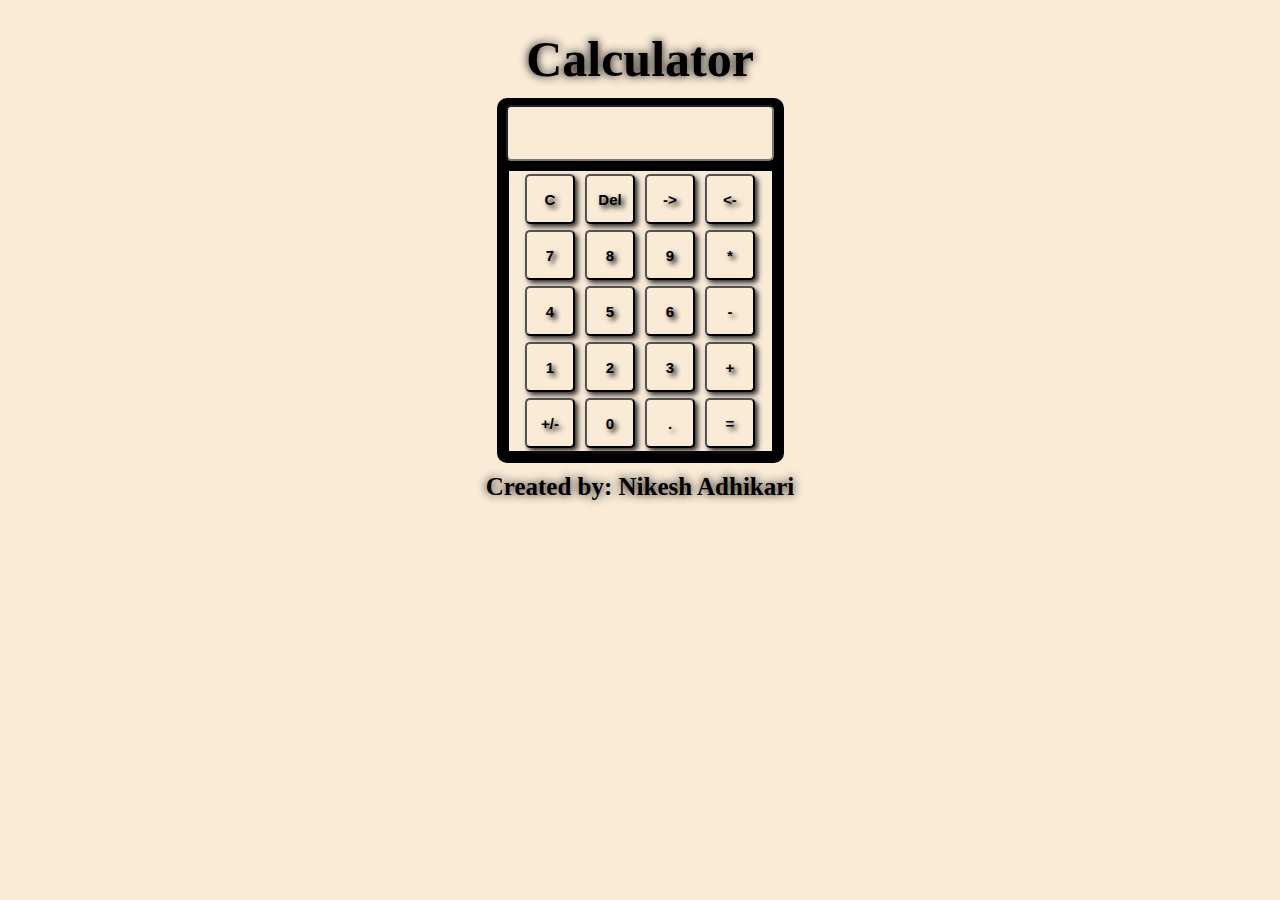
<file: calculator/index.html>
<!DOCTYPE html>
<html lang="en">
<head>
    <meta charset="UTF-8">
    <meta name="viewport" content="width=device-width, initial-scale=1.0">
    <link rel="stylesheet" href="style.css">
    <title>Calculator</title>
</head>
<body oncontextmenu="return false;">
    <center>
<div id="header">Calculator</div>
    <div class="container" name="cont">
        <input type="text" name="dis">
        <div class="buttons">
            <div class="but-row">
                <button onclick="cleara()">C</button>
                <button onclick="back()">Del</button>
                <button onclick="moveCursorRight()">-></button>
                <button onclick="moveCursorLeft()"><-</button>
            </div>
            <div class="but-row">
                <button onclick="displaydata(7)">7</button>
                <button onclick="displaydata(8)">8</button>
                <button onclick="displaydata(9)">9</button>
                <button onclick="displaydata('*')">*</button>
            </div>
            <div class="but-row">
                <button onclick="displaydata(4)">4</button>
                <button onclick="displaydata(5)">5</button>
                <button onclick="displaydata(6)">6</button>
                <button onclick="displaydata('-')">-</button>
            </div>
            <div class="but-row">
                <button onclick="displaydata(1)">1</button>
                <button onclick="displaydata(2)">2</button>
                <button onclick="displaydata(3)">3</button>
                <button onclick="displaydata('+')">+</button>
            </div>
            <div class="but-row">
                <button onclick="change()">+/-</button>
                <button onclick="displaydata(0)">0</button>
                <button onclick="displaydata('.')">.</button>
                <button onclick="result()">=</button>
            </div>
        </div>
            <div class="buttons1">
                <div class="but-row">
                    <button onclick="displaydata('()')">()</button>
                    <button onclick="displaydata('sin')">sin</button>
                    <button onclick="displaydata('cos')">cos</button>
                    <button onclick="displaydata('/')">/</button>
                </div>
                <div class="but-row">
                    <button onclick="displaydata('in')">in</button>
                    <button onclick="displaydata('log')">log</button>
                    <button onclick="displaydata('1/x')">1/x</button>
                    <button onclick="displaydata('%')">%</button>
                </div>
                <div class="but-row">
                    <button onclick="displaydata('e^x')">e^x</button>
                    <button onclick="displaydata('x^2')">x^2</button>
                    <button onclick="displaydata('x^y')">x^y</button>
                    <button onclick="displaydata('-')">-</button>
                </div>
                <div class="but-row">
                    <button onclick="displaydata('|x|')">|x|</button>
                    <button onclick="displaydata('$')">$</button>
                    <button onclick="displaydata('e')">e</button>
                    <button onclick="displaydata('+')">+</button>
                </div>
                <div class="but-row">
                    <button onclick="change()">+/-</button>
                    <button onclick="displaydata('0')">0</button>
                    <button onclick="displaydata('.')">.</button>
                    <button onclick="result()">=</button>
                </div>
            </div>
        </div>
    </div>
</div>
<div id="footer">
    Created by: Nikesh Adhikari
</div>
</center>
    <script src="script.js"></script>
</body>
</html>
</file>
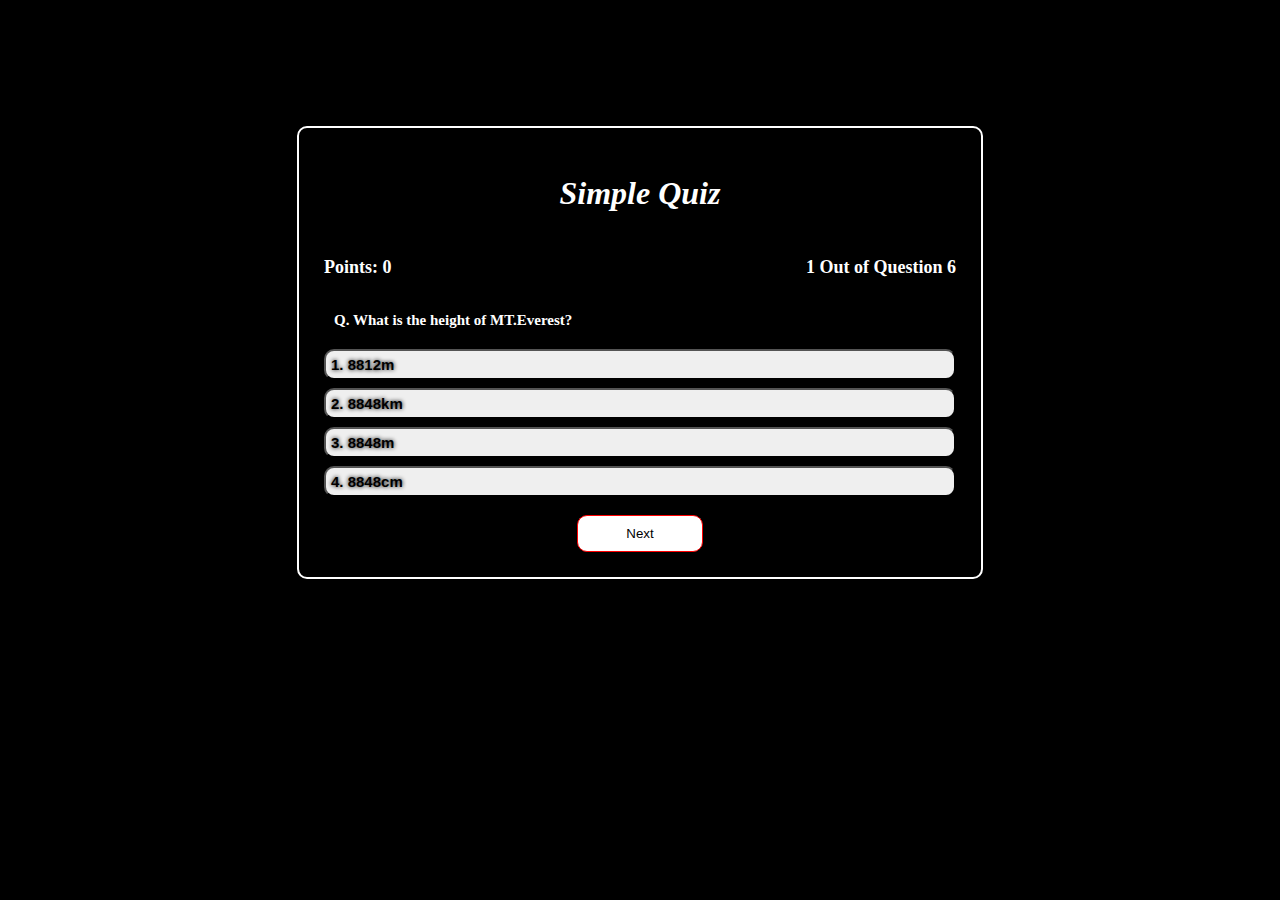
<file: quiz/index.html>
<!DOCTYPE html>
<html lang="en">
<head>
    <meta charset="UTF-8">
    <meta name="viewport" content="width=device-width, initial-scale=1.0">
    <title>Quiz</title>
    <link rel="stylesheet" href="style.css">
</head>
<body oncontextmenu="return false;">
    <div id="container">
        <h1>Simple Quiz</h1>
        <div class="header">
            <div class="qtop">
                <h4>Points: <span id="point"></span></h4>
                <h4><span id="currentq"></span> Out of Question <span id="totalq"></span></h4>
            </div>
            <div id="question"></div>
            <div id="answers">
                <div><button id="ans1"class="ans"  onclick="checkans(1)"></button></div>
                <div><button id="ans2"class="ans"  onclick="checkans(2)"></button></div>
                <div><button id="ans3"class="ans"  onclick="checkans(3)"></button></div>
                <div><button id="ans4"class="ans"  onclick="checkans(4)"></button></div>
            
            </div>
            <div >
                <button name="next" class="next_btn" onclick="changequestion()">Next</button>
            </div>
        </div>
    </div>
<script src="script.js"></script>
</html>
</file>
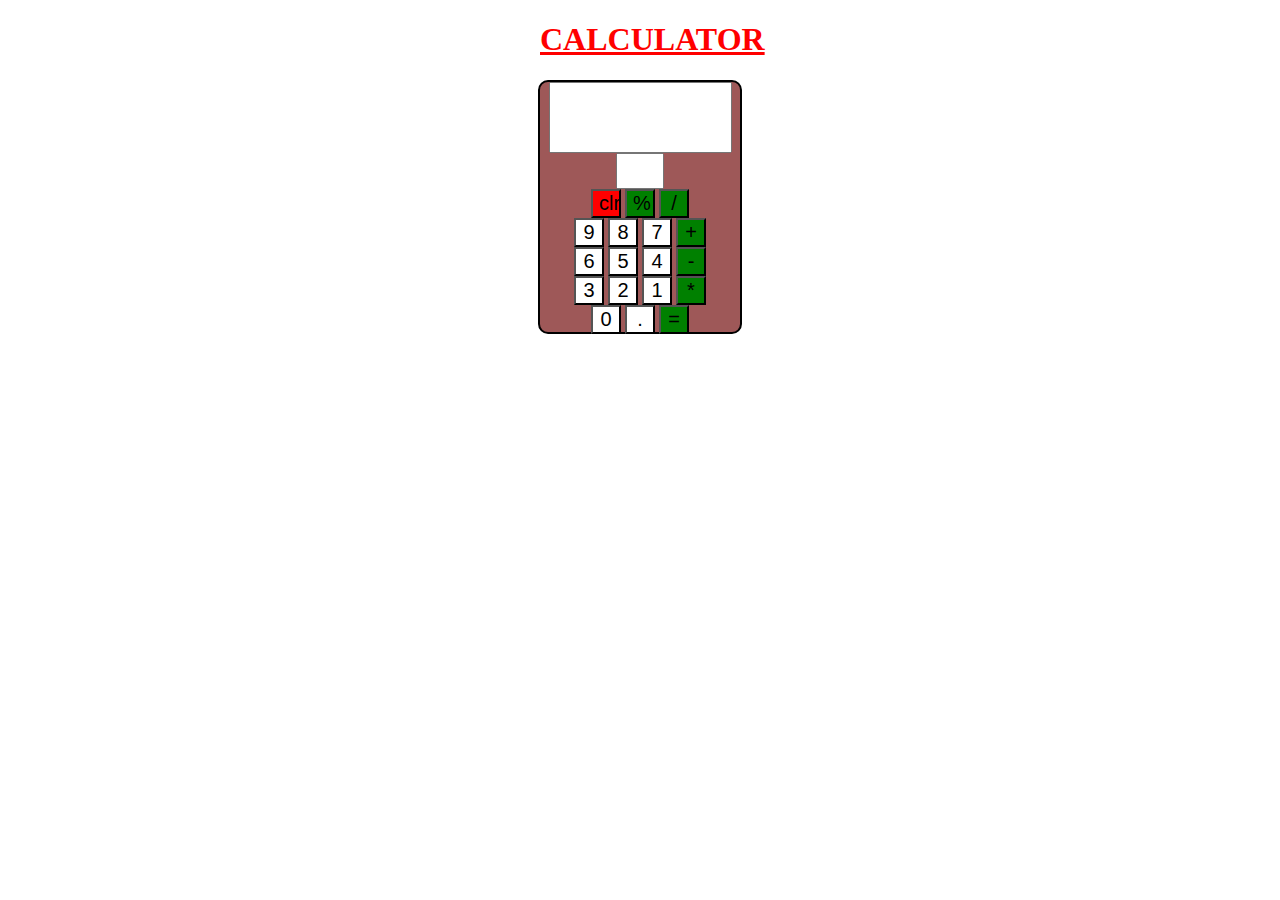
<file: seemore/calculator.html>
<!DOCTYPE html>
<html lang="en">
<head>
    <meta charset="UTF-8">
    <meta name="viewport" content="width=device-width, initial-scale=1.0">
    <title>Document</title>
    
    <style>
        form{
            background-color: rgb(158, 88, 88);
        }
        input[class="red"]{
            background-color: red;
            font-size: 20px;
            width: 30px;
        }
        input[class="green"]{
            background-color: green;
            font-size: 20px;
            width: 30px;
        }
        input[class="white"]{
            background-color: white;
            font-size: 20px;
            width: 30px;
        }
        h1{
            color: red;
            width: 200px;
        }
        /* img{
            height: 100px;
            width: 75px;
        } */
        h1:hover{
            color: aqua;
        }
    </style>
</head>
<body oncontextmenu="return false;">
<center>
    <!-- <img src="asd.png" alt="Washing"> -->
    <h1><u><b>CALCULATOR</b></u></h1>
    <form name="calculator" style="height:250px; border:2px solid black; width:200px; border-radius: 10px;">
        <input type="text" name="display" style="width:175px; height: 65px; text-align: right;"><br>
        <input type="text" name="result1" style="width:40px; height: 30px"><br>
        <input type="button" class="red" value="clr" onclick="cleara()">
        <input type="button" class="green" value="%" name="btnper" onclick="displaydata('%')">
        <input type="button" class="green" value="/" name="btndiv" onclick="displaydata('/')"><br>
        <input type="button" class="white" value="9" name="btn9" onclick="displaydata(9)">
        <input type="button" class="white" value="8" name="btn8" onclick="displaydata(8)">
        <input type="button" class="white" value="7" name="btn7" onclick="displaydata(7)">
        <input type="button" class="green" value="+" name="btnplus" onclick="displaydata('+')"><br>
        <input type="button" class="white" value="6" name="btn6" onclick="displaydata(6)">
        <input type="button" class="white" value="5" name="btn5" onclick="displaydata(5)">
        <input type="button" class="white" value="4" name="btn4" onclick="displaydata(4)">
        <input type="button" class="green" value="-" name="btnsub" onclick="displaydata('-')"><br>
        <input type="button" class="white" value="3" name="btn3" onclick="displaydata(3)">
        <input type="button" class="white" value="2" name="btn2" onclick="displaydata(2)">
        <input type="button" class="white" value="1" name="btn1" onclick="displaydata(1)">
        <input type="button" class="green" value="*" name="btnmul" onclick="displaydata('*')"><br>
        <input type="button" class="white" value="0" name="btn0" onclick="displaydata(0)">
        <input type="button" class="white"value="." name="btnpoint" onclick="displaydata('.')">
        <input type="button" class="green" value="=" onclick="result()">
        
    </form>
</center>
    <script>
        function cleara(){
            calculator.display.value="";
        }
        function displaydata(a){
        calculator.display.value=calculator.display.value+a;
        }
        function result(){
            calculator.result1.value=eval(calculator.display.value);
        }
    </script>
</body>
</html>
</file>
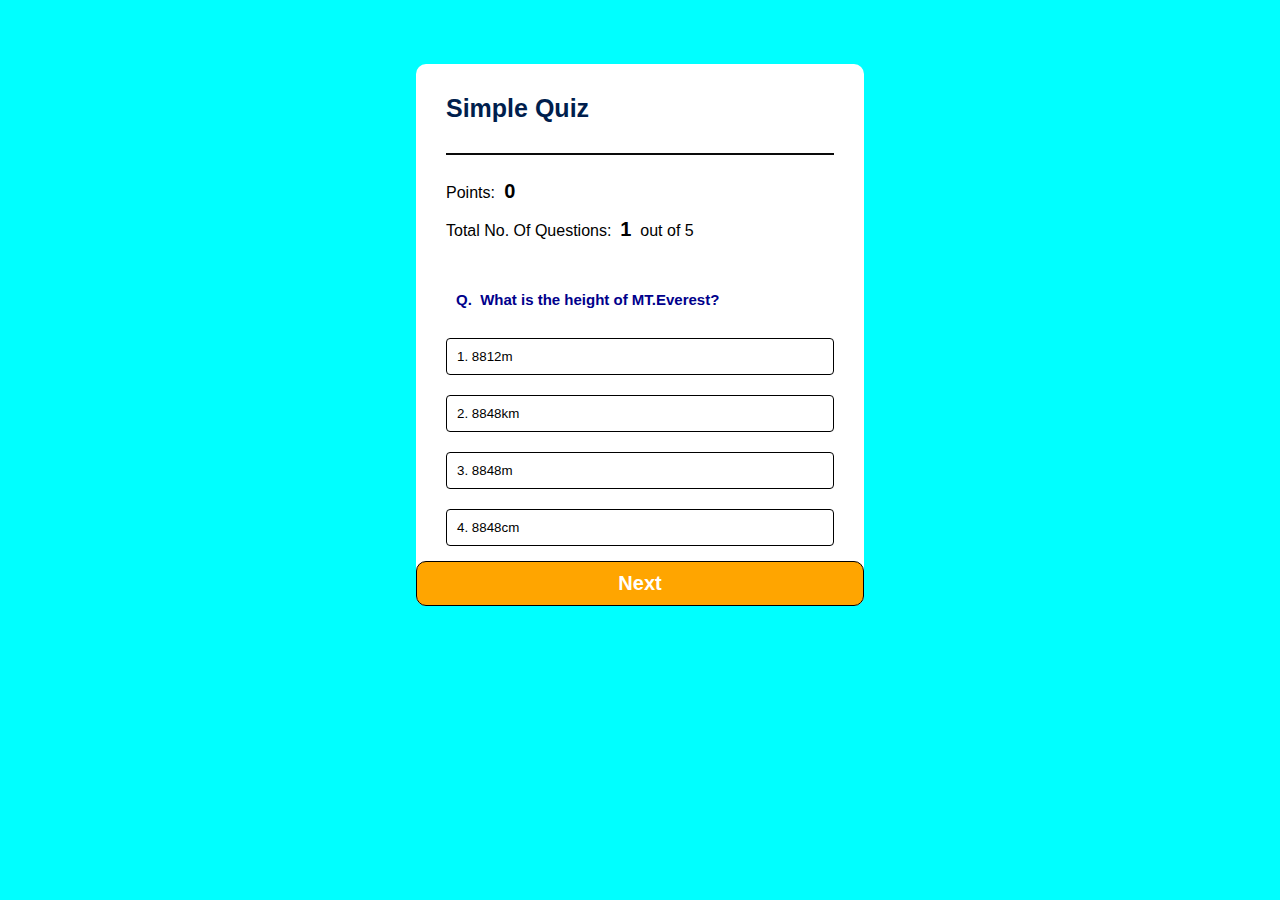
<file: seemore/quiz.html>
<!DOCTYPE html>
<html lang="en">
<head>
    <meta charset="UTF-8">
    <meta name="viewport" content="width=device-width, initial-scale=1.0">
    <title>Document</title>
    <link rel="stylesheet" href="quiz.css">
</head>
<body oncontextmenu="return false;">
    <div class="app">
        <h1>Simple Quiz</h1>
        <form name="mydiv">
            <p>Points: <span><input type="button" value="0" class="show" name="show"></span></p>
            <p>Total No. Of Questions: <span><input type="button" value="0"name="total" class="total"> out of  5 </span></p>
        </form>
    <form name="myform">
        <!-- <p>Points: <span><input type="button" class="show" name="show" value="0"></span></p>
        <p>Total no. of Questions: <span><input type="button" class="total" name="total" value="0"></span> out of 5</p>-->
        <input type="button" class="ques" value="question" name="ques"><br>
        <input type="button" class="btn" value="option1"  name="btn1" onclick="checkans(1)"><br>
        <input type="button" class="btn" value="option2"  name="btn2" onclick="checkans(2)"><br>
        <input type="button" class="btn" value="option3" name="btn3" onclick="checkans(3)"><br>
        <input type="button" class="btn" value="option4" name="btn4" onclick="checkans(4)"><br>
        <input type="button" class="next" value="Next" name="next" onclick="changequestion()">
    </form>
    
</div>
    <script>
        var ques=[
            [" What is the height of MT.Everest?","8812m","8848km","8848m","8848cm","3"],
            [" What is Nepal capital city?","Kathmandu","Pokhara","Biratnagar","Lumbini","1"],
            [" What is Nepal largest city?","Kathmandu","Pokhara","Biratnagar","Lumbini","1"],
            [" HTML stands for ?","Hyperactive Text Markup Language","HyperText Markup Language","Hyper Text Machine Language","None of Those","2"],
            [" Which is the correct syntax to include comment in an HTML document?","//","/* Comment */","// Comment //","<!-- Comment -->","4"],
        ];
        i=0;
        j=0;
        t=0;
        question();
        function question(){
            totalquestions();
            var buttons = document.getElementsByClassName("btn");
            for (var k=0;k<buttons.length;k++){
                buttons[k].classList.remove('correct','wrong');
            }
            myform.ques.value="Q. "+ques[i][0];
            myform.btn1.value="1. "+ques[i][1];
            myform.btn2.value="2. "+ques[i][2];
            myform.btn3.value="3. "+ques[i][3];
            myform.btn4.value="4. "+ques[i][4];
        }
        function changequestion(){
            i=i+1;
            question();
            // enable();
        }
        function checkans(a){
            // disable();
            // var selectbtn = document.getElementsByClassName('btn'+a)[0];
            // var correctbtn = document.getElementsByClassName('btn'+ques[i][5])[0];
            if(a==ques[i][5]){
                show();
                document.getElementsByName('btn'+a)[0].classList.add('correct');
                // selectbtn.classList.add('correct');
                // disable();
                
            }
            else{
                document.getElementsByName('btn'+a)[0].classList.add('wrong');
                document.getElementsByName('btn'+ques[i][5])[0].classList.add('correct');
                // selectbtn.classList.add('wrong');
                // correctbtn.classList.add('correct');
            }
        }
        function show(){
            j=j+1;
            // myform.show.value = j;
            mydiv.show.value = j;
        }
        function totalquestions(){
                t=t+1;
                // myform.total.value = t;
                mydiv.total.value = t;
            }
            function disable(){
                var button =document.getElementsByClassName('btn').disabled=true;
                for (var m = 0; m < button.length; m++) {
                    button[m].disabled = true;
                }
            }
            function enable(){
                var button =document.getElementsByClassName("btn").disabled=false;
                for (var m = 0; m < button.length; m++) {
                button[m].disabled = false;
                }
            }
    </script>
</body>
</html>
</file>
<file: calculator/style.css>
.buttons1{
    display: none;
    margin: 5px 5px;
}
*{
    background-color: antiquewhite;
}
#footer{
    text-align: center;
    font-size: 25px;
    font-weight: bold;
    margin-top: 10px;
    text-shadow: 0 0 10px black;
}
#header{
    font-size: 50px;
    font-weight: bold;
    text-align: center;
    margin-bottom: 10px;
    margin-top: 30px;
    text-shadow: 0 0 10px black;
}
.container{
    box-sizing: content-box;
    border: 3px solid black;
    width: max-content;
    margin: 4px 4px;
    padding: 4px 4px;
    background-color: black;
    border-radius: 10px;
}
.buttons{
    margin: 5px 5px;
}
button{
    margin: 3px;
    height: 50px;
    width:50px;
    font-size: 15px;
    font-weight: bold;
    border-radius: 5px;
    box-shadow: 3px 3px 5px rgb(44, 43, 43) ;
    text-shadow: 3px 3px 5px black;
}
button:hover{
    background-color: brown;
    color: white;
}
input[type="text"]{
    width: 95%;
    height: 50px;
    margin-bottom: 5px;
    border-radius: 5px;
    text-align: right;
    font-size: 20px;
    text-shadow: 3px 3px 10px black;
}
</file>
<file: quiz/style.css>
body{
    background-color: black;
    color: white;
}
#container{
    width: 50%;
    height: 50%;
    border: 2px white solid;
    margin: auto;
    margin-top: 10%;
    padding: 25px;
    border-radius: 10px;
}
h1{
    font-style: italic;
    text-align: center;
}
.qtop{
    font-size: 18px;
    font-weight: bold;
    padding-top: 0;
    display: flex;
    justify-content: space-between;
}
#question{
    width: 100%;
    text-align: left;
    font-size: 15px;
    font-weight: bold;
    padding: 10px;
    margin-bottom: 10px;
}
.ans{
    width: 100%;
    text-align: left;
    font-size: 15px;
    font-weight: bold;
    padding: 5px;
    margin-bottom: 8px;
    text-shadow: 0 0 4px ;
    border-radius: 10px;
}
.next_btn{
    margin-top: 10px;
    width: 20%;
    padding: 10px;
    border-radius: 10px;
    border: 1px solid red;
    display: block;
    margin-left: auto;
    margin-right: auto;
    background-color: white;
    color: black;
}
.next_btn:hover{
    background-color: red;
    color: white;
    text-shadow: 0 0 5px;
}
.correct{
    background-color: #45a049;
    color: white;
}
.wrong{
    background-color: red;
    color: white;
}
</file>
<file: seemore/quiz.css>
*{
    margin: 0;
    padding: 0;
    font-family: 'Poppins', sans-serif;
    box-sizing: border-box;
}
body{
    background-color: aqua;
}
.app{
    background-color: white;
    width: 35%;
    max-width: 500;
    border-radius: 10px;
    padding: 30px;
    position: relative;
    margin: auto;
    height: 75%;
    margin-top: 5%;
}
.app h1{
    font-size: 25px;
    color: #001e4d;
    font-weight: 600;
    border-bottom: 2px solid #0a0a0a;
    padding-bottom: 30px;
}
form{
    padding: 20px 0;
}
.ques{
    color: darkblue;
    background: transparent;
    border: none; 
    width: 100%;
    text-align: left;
    font-size: 15px;
    font-weight: bold;
    padding: 10px;
    margin-bottom: 10px;
}
.btn{
    width: 100%;
    text-align: left;
    cursor: pointer;
    padding: 10px;
    background-color: white;
    border: 1px solid black;
    color: black;
    font-weight: 500;
    margin: 10px 0;
    border-radius: 4px;
}
.btn:hover{
    color: white;
    background-color: black;
}
.next{
    background-color: white;
    width: 100%;
    font-weight: bold;
    font-size: 20px;
    background-color: orange;
    color: white;
    border: 1px solid black;
    padding: 10px;
    margin: 10px auto 0;
    position: absolute;
    bottom: 0;
    left: 0;
    border-radius: 10px;
    cursor: pointer;
}
input[name="show"]{
    width: 20px;
    padding: 5px;
    margin-bottom: 10px;
}
input[class="right"]{
    border-radius: 4px;
    border: solid black 1px;
    width: max-content;
    /* display: none; */
}
.correct{
    background-color: green;
}
.wrong{
    background-color: red;
}
input[name="show"]{
    width: 20px;
    background-color: transparent;
    border: none;
    font-weight: bold;
    font-size: 20px;
}
input[name="total"]{
    width: 20px;
    background-color: transparent;
    border: none;
    font-size: 20px;
    font-weight: bold;
}
</file>
